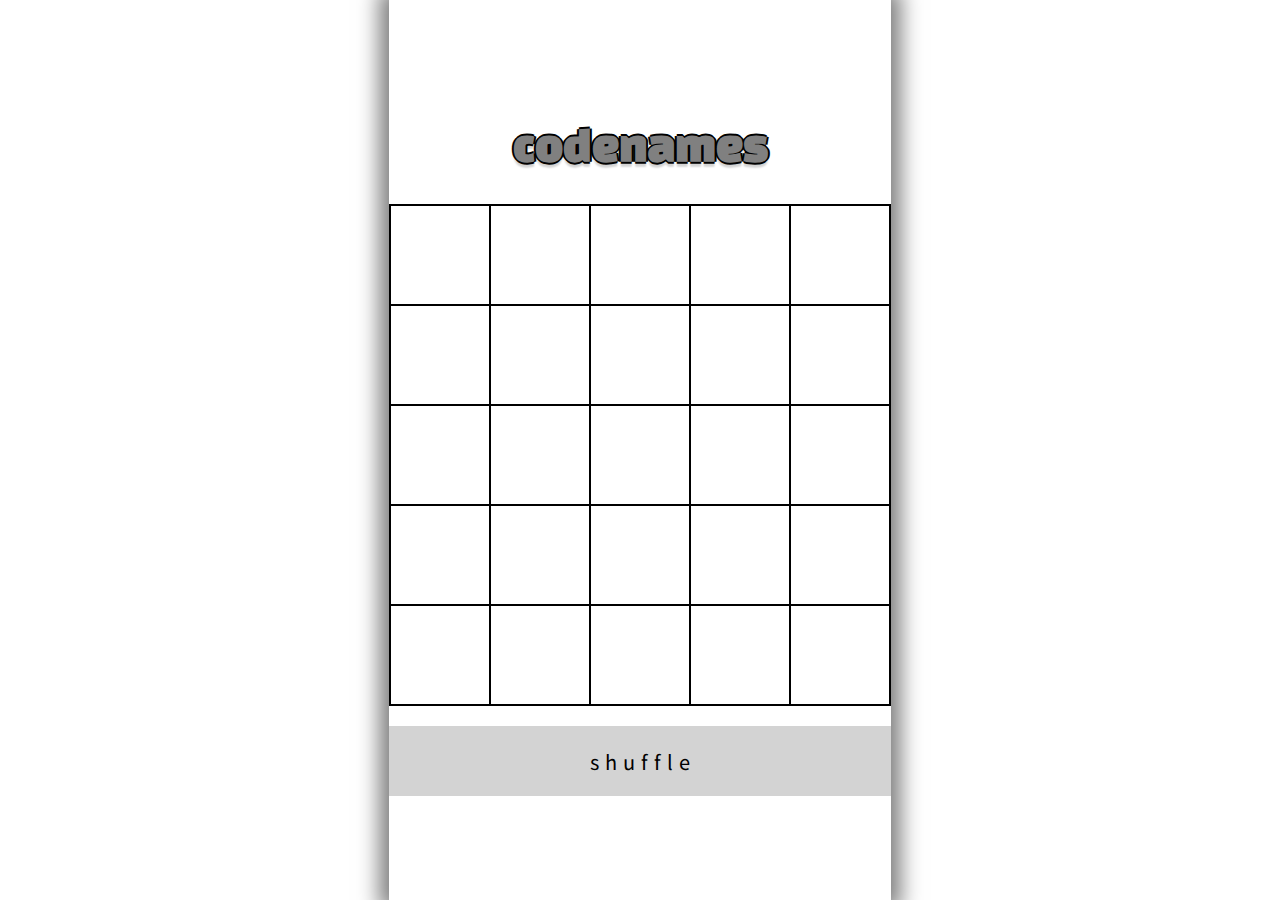
<file: index.html>
<!DOCTYPE html>
<html lang="ko">
  <head>
    <meta charset="UTF-8" />
    <meta http-equiv="X-UA-Compatible" content="IE=edge" />
    <meta name="viewport" content="width=device-width, initial-scale=1.0" />
    <title>Codenames</title>
    <link rel="stylesheet" href="style.css" />
  </head>
  <body>
    <div id="container">
      <div id="inner">
        <h1 id="header">codenames</h1>
        <div class="box">
          <div class="row">
            <div class="table"></div>
            <div class="table"></div>
            <div class="table"></div>
            <div class="table"></div>
            <div class="table"></div>
          </div>
          <div class="row">
            <div class="table"></div>
            <div class="table"></div>
            <div class="table"></div>
            <div class="table"></div>
            <div class="table"></div>
          </div>
          <div class="row">
            <div class="table"></div>
            <div class="table"></div>
            <div class="table"></div>
            <div class="table"></div>
            <div class="table"></div>
          </div>
          <div class="row">
            <div class="table"></div>
            <div class="table"></div>
            <div class="table"></div>
            <div class="table"></div>
            <div class="table"></div>
          </div>
          <div class="row">
            <div class="table"></div>
            <div class="table"></div>
            <div class="table"></div>
            <div class="table"></div>
            <div class="table"></div>
          </div>
        </div>
        <button id="shuffle">s h u f f l e</button>
      </div>
    </div>
  </body>
  <script src="script.js"></script>
</html>
</file>
<file: style.css>
@import url("https://fonts.googleapis.com/css2?family=Black+Han+Sans&family=Noto+Sans+KR:wght@500&display=swap");

* {
  box-sizing: border-box;
  margin: 0;
  padding: 0;
  border: 0;
  font-family: sans-serif;
  color: black;
}

#container {
  width: 502px;
  height: 100vh;
  background-color: white;
  margin: 0 auto;
  box-shadow: 0 0 20px 10px rgba(0, 0, 0, 0.5);
  display: flex;
  align-items: center;
}

#container.red {
  box-shadow: 0 0 20px 10px rgba(251, 54, 64, 0.5);
}

#container.blue {
  box-shadow: 0 0 20px 10px rgba(9, 102, 164, 0.5);
}

#header {
  padding: 20px 0 0 0;
  height: 80px;
  font-family: "Black Han Sans", sans-serif;
  font-size: 40px;
  color: grey;
  text-align: center;
  text-shadow: -2px 0 black, 0 2px black, 2px 0 black, 0 -2px black, 0 5px 2px lightgrey;
}

#header.red {
  color: #fb3640;
}

#header.blue {
  color: #0966a4;
}

.box {
  margin: 20px 0;
  display: flex;
  flex-direction: column;
  border-top: 2px solid black;
  border-left: 2px solid black;
}

.box > .row {
  display: flex;
}

.box > .row > .table {
  border-right: 2px solid black;
  border-bottom: 2px solid black;
  width: 100px;
  height: 100px;
}

.table.red {
  background-color: #fb3640;
}

.table.blue {
  background-color: #0966a4;
}

.table.spy {
  background-color: black;
}

#shuffle {
  background-color: unset;
  height: 70px;
  width: 100%;
  background-color: lightgrey;
  font-size: 20px;
  font-family: "Noto Sans KR", sans-serif;
}

@media (max-width: 502px) {
  div#container {
    margin: 0;
    width: 100vw;
    height: 100vh;
  }

  .box,
  .row {
    width: 100vw;
  }

  .box > .row > .table {
    width: 20vw;
    height: 20vw;
  }
}
</file>
